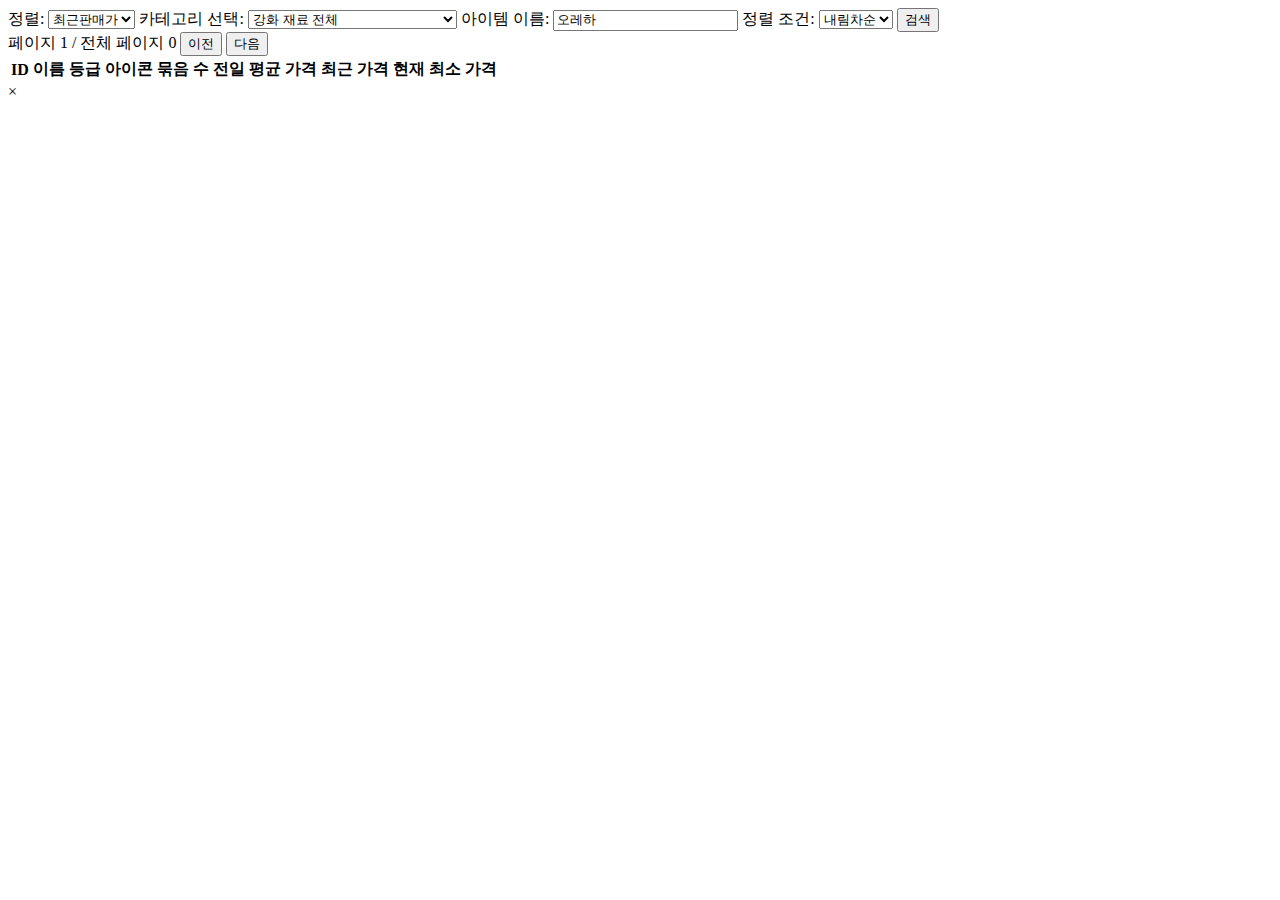
<file: src/main/resources/templates/index.html>
<!DOCTYPE html>
<html lang="en" xmlns:th="http://www.thymeleaf.org">
<th:block th:replace="~{layout/fragments/head.html :: headFragment}"/>
<body>
<main>
  <div class="search-container">
    <label for="sort">정렬:</label>
    <select id="sort">
      <option value="GRADE">등급</option>
      <option value="CURRENT_MIN_PRICE">최저가</option>
      <option value="RECENT_PRICE" selected>최근판매가</option>
      <option value="YDAY_AVG_PRICE">전일평균가</option>
    </select>

    <label for="categoryCode">카테고리 선택:</label>
    <select id="categoryCode">
      <option value="">전체</option>
      <option value="10100">장비 상자 전체</option>
      <option value="20005">아바타 > 무기</option>
      <option value="20010">아바타 > 머리</option>
      <option value="20020">아바타 > 얼굴1</option>
      <option value="20030">아바타 > 얼굴2</option>
      <option value="20050">아바타 > 상의</option>
      <option value="20060">아바타 > 하의</option>
      <option value="20070">아바타 > 상하의 세트</option>
      <option value="21400">아바타 > 악기</option>
      <option value="21500">아바타 > 아바타 상자</option>
      <option value="21600">아바타 > 이동 효과</option>
      <option value="20000">아바타 전체</option>
      <option value="40000">각인서 전체</option>
      <option value="50010">강화 재료 > 재련 재료</option>
      <option value="50020">강화 재료 > 재련 추가 재료</option>
      <option value="51000">강화 재료 > 기타 재료</option>
      <option value="51100">강화 재료 > 무기 진화 재료</option>
      <option value="50000" selected>강화 재료 전체</option>
      <option value="60200">전투 용품 > 배틀 아이템 -회복형</option>
      <option value="60300">전투 용품 > 배틀 아이템 -공격형</option>
      <option value="60400">전투 용품 > 배틀 아이템 -기능성</option>
      <option value="60500">전투 용품 > 배틀 아이템 -버프형</option>
      <option value="60000">전투 용품 전체</option>
      <option value="70000">요리 전체</option>
      <option value="90200">생활 > 식물채집 전리품</option>
      <option value="90300">생활 > 벌목 전리품</option>
      <option value="90400">생활 > 채광 전리품</option>
      <option value="90500">생활 > 수렵 전리품</option>
      <option value="90600">생활 > 낚시 전리품</option>
      <option value="90700">생활 > 고고학 전리품</option>
      <option value="90800">생활 > 기타</option>
      <option value="90000">생활 전체</option>
      <option value="100000">모험의 서</option>
      <option value="110100">항해 > 선박 재료</option>
      <option value="110110">항해 > 선박 스킨</option>
      <option value="111900">항해 > 선박 재료 상자</option>
      <option value="110000">항해 전체</option>
      <option value="140100">펫 > 펫</option>
      <option value="140200">펫 > 펫 상자</option>
      <option value="140000">펫 전체</option>
      <option value="160100">탈것 > 탈것</option>
      <option value="160200">탈것 > 탈것 상자</option>
      <option value="160000">탈것 전체</option>
      <option value="170000">기타</option>
      <option value="220000">보석 상자</option>
    </select>

    <label for="itemName">아이템 이름:</label>
    <input type="text" id="itemName" placeholder="아이템 이름 입력" value="오레하">

    <label for="sortCondition">정렬 조건:</label>
    <select id="sortCondition">
      <option value="ASC">오름차순</option>
      <option value="DESC" selected>내림차순</option>
    </select>

    <button onclick="searchMarket()">검색</button>
  </div>

  <div id="pagination">
    <span id="pageInfo">페이지 1 / 전체 페이지 0</span>
    <button class="hide" id="prevBtn" onclick="prevPage()">이전</button>
    <button class="hide" id="nextBtn" onclick="nextPage()">다음</button>
  </div>

  <table id="resultsTable">
    <thead>
    <tr>
      <th>ID</th>
      <th>이름</th>
      <th>등급</th>
      <th>아이콘</th>
      <th>묶음 수</th>
      <th>전일 평균 가격</th>
      <th>최근 가격</th>
      <th>현재 최소 가격</th>
    </tr>
    </thead>
    <tbody id="results">
    </tbody>
  </table>

  <!-- 모달 창 -->
  <div id="modal" class="modal">
    <div class="modal-content">
      <span class="close" onclick="closeModal()">&times;</span>
      <div id="modalResults">
        <!-- 상세 정보가 여기에 표시됩니다 -->
      </div>
    </div>
  </div>
</main>
<script th:inline="javascript">
  let currentPage = 1;
  let pageSize = 10; // 페이지당 보여주는 개수

  function searchMarket() {
    currentPage = 1; // 검색을 시작할 때 페이지 초기화

    let data = {
      sort: document.getElementById('sort').value,
      categoryCode: document.getElementById('categoryCode').value,
      itemName: document.getElementById('itemName').value,
      pageNo: currentPage,
      pageSize: pageSize,
      sortCondition: document.getElementById('sortCondition').value
    }

    postApi('/api/market/search', data, onSearchMarketSuccess, onApiError);
  }

  function onSearchMarketSuccess(data) {
    const results = document.getElementById('results');
    results.innerHTML = ''; // 기존 결과 초기화

    data.Items.forEach(item => {
      const row = document.createElement('tr');
      row.innerHTML = `
        <td class="cursor" onclick="searchDetail('${item.Id}')">${item.Id}</td>
        <td>${item.Name}</td>
        <td>${item.Grade}</td>
        <td><img src="${item.Icon}" alt="${item.Name} 아이콘"></td>
        <td>${item.BundleCount}</td>
        <td>${item.YDayAvgPrice}</td>
        <td>${item.RecentPrice}</td>
        <td>${item.CurrentMinPrice}</td>
      `;
      results.appendChild(row);
    });

    updatePage(data.PageNo, data.TotalCount);
  }

  function searchDetail(itemId) {
    let data = {
      itemId: itemId
    }

    postApi('/api/market/detail', data, onSearchDetailSuccess, onApiError);
  }

  function onSearchDetailSuccess(data) {
    const modalResults = document.getElementById('modalResults');
    modalResults.innerHTML = ''; // 기존 결과 초기화

    const item = data;
    const content = `
        <h2>${item.Name}</h2>
        <h3>Stats</h3>
        <table>
            <thead>
                <tr>
                    <th>Date</th>
                    <th>Avg Price</th>
                    <th>Trade Count</th>
                </tr>
            </thead>
            <tbody>
                ${item.Stats.map(stat => `
                    <tr>
                        <td>${stat.Date}</td>
                        <td>${stat.AvgPrice}</td>
                        <td>${stat.TradeCount}</td>
                    </tr>
                `).join('')}
            </tbody>
        </table>
    `;
    modalResults.innerHTML = content;

    openModal();
  }

  /**
   * 페이징 처리
   */
  function updatePage(pageNo, totalCount) {
    const prevBtn = document.getElementById('prevBtn');
    const nextBtn = document.getElementById('nextBtn');

    if (pageNo > 1) {
      prevBtn.style.display = 'inline-block';
      prevBtn.disabled = false;
    } else {
      prevBtn.style.display = 'none';
      prevBtn.disabled = true;
    }

    if (pageNo * pageSize < totalCount) {
      nextBtn.style.display = 'inline-block';
      nextBtn.disabled = false;
    } else {
      nextBtn.style.display = 'none';
      nextBtn.disabled = true;
    }

    const pageInfo = document.getElementById('pageInfo');
    const totalPages = Math.ceil(totalCount / pageSize);
    pageInfo.textContent = `페이지 ${pageNo} / 전체 페이지 ${totalPages}`;
  }

  function prevPage() {
    if (currentPage > 1) {
      currentPage--;
      fetchResults();
    }
  }

  function nextPage() {
    currentPage++;
    fetchResults();
  }

</script>
</body>
</html>
</file>
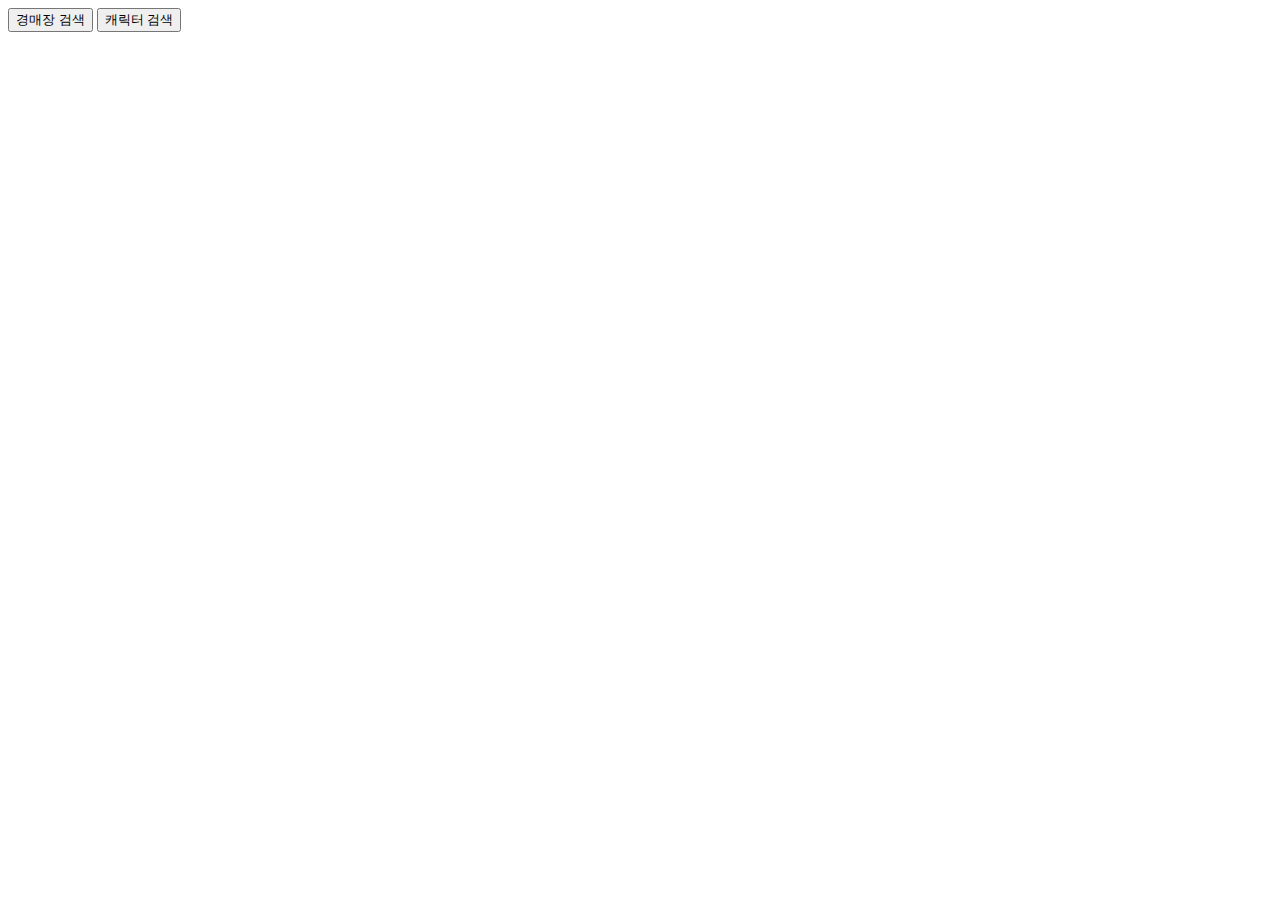
<file: src/main/resources/templates/fragments/top.html>
<!DOCTYPE html>
<html lagn="ko" xmlns:th="http://www.thymeleaf.org">

<th:block th:fragment="topFragment">
  <div class="tab">
    <button class="tablinks" onclick="location.href='/market'">경매장 검색</button>
    <button class="tablinks" onclick="location.href='/character'">캐릭터 검색</button>
  </div>
</th:block>
</html>
</file>
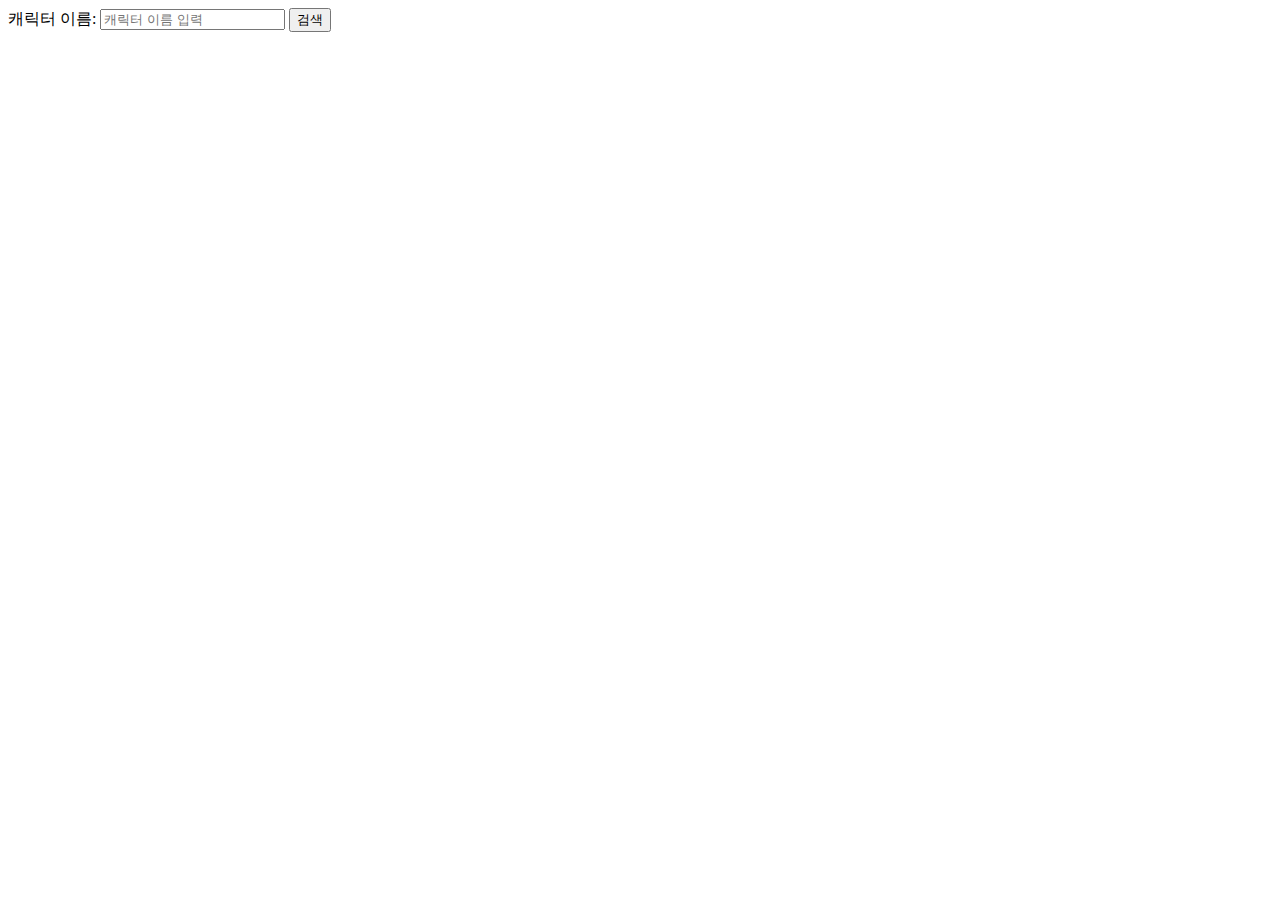
<file: src/main/resources/templates/views/character.html>
<!DOCTYPE html>
<html lang="en" xmlns:th="http://www.thymeleaf.org">
<th:block th:replace="~{fragments/head.html :: headFragment}"/>
<body>
<th:block th:replace="~{fragments/top.html :: topFragment}"/>
<main>
  <div class="search-container">
    <label for="characterName">캐릭터 이름:</label>
    <input type="text" id="characterName" placeholder="캐릭터 이름 입력" onkeydown="javascript: if(event.keyCode==13){ searchCharacters(); return false; }">
    <button onclick="searchCharacters()">검색</button>
  </div>

  <div id="characterList" class="character-list"></div>
</main>
<script th:inline="javascript">
  function searchCharacters() {
    let characterName = document.getElementById('characterName').value;
    let data = { characterName: characterName };

    postApi('/api/character/search', data, onSearchCharactersSuccess, onApiError);
  }

  function onSearchCharactersSuccess(data) {
    const characterList = document.getElementById('characterList');
    characterList.innerHTML = '';

    data.characterInfo.forEach((character, index) => {
      const characterDiv = document.createElement('div');
      characterDiv.className = 'character';

      var profileCheck = character.armoryProfile;

      if(profileCheck){
        characterDiv.innerHTML = `
        <div class="accordion" onclick="toggleAccordion(${index})">
          <h3>${character.CharacterName} (${character.CharacterClassName})</h3>
        </div>
        <div class="panel" id="panel${index}">
          <img class="profile-img" src="${character.armoryProfile.CharacterImage}" alt="${character.armoryProfile.CharacterName} 이미지">
          <p><strong>서버:</strong> ${character.ServerName}</p>
          <p><strong>아이템 레벨:</strong> ${character.ItemAvgLevel}</p>
          <p><strong>캐릭터 레벨:</strong> ${character.CharacterLevel}</p>
          <p><strong>원정대 레벨:</strong> ${character.armoryProfile.ExpeditionLevel}</p>
        </div>
      `;
      } else {
        characterDiv.innerHTML = `
        <div class="accordion" onclick="toggleAccordion(${index})">
          <h3>${character.CharacterName} (${character.CharacterClassName})</h3>
        </div>
        <div class="panel" id="panel${index}">
          <img class="profile-img" src="/images/default.png" alt="이미지">
          <p><strong>서버:</strong> ${character.ServerName}</p>
          <p><strong>아이템 레벨:</strong> ${character.ItemAvgLevel}</p>
          <p><strong>캐릭터 레벨:</strong> ${character.CharacterLevel}</p>
        </div>
      `;
      }

      characterList.appendChild(characterDiv);
    });
  }

  function toggleAccordion(index) {
    const panel = document.getElementById(`panel${index}`);
    panel.style.display = panel.style.display === 'block' ? 'none' : 'block';
  }

</script>
</body>
</html>
</file>
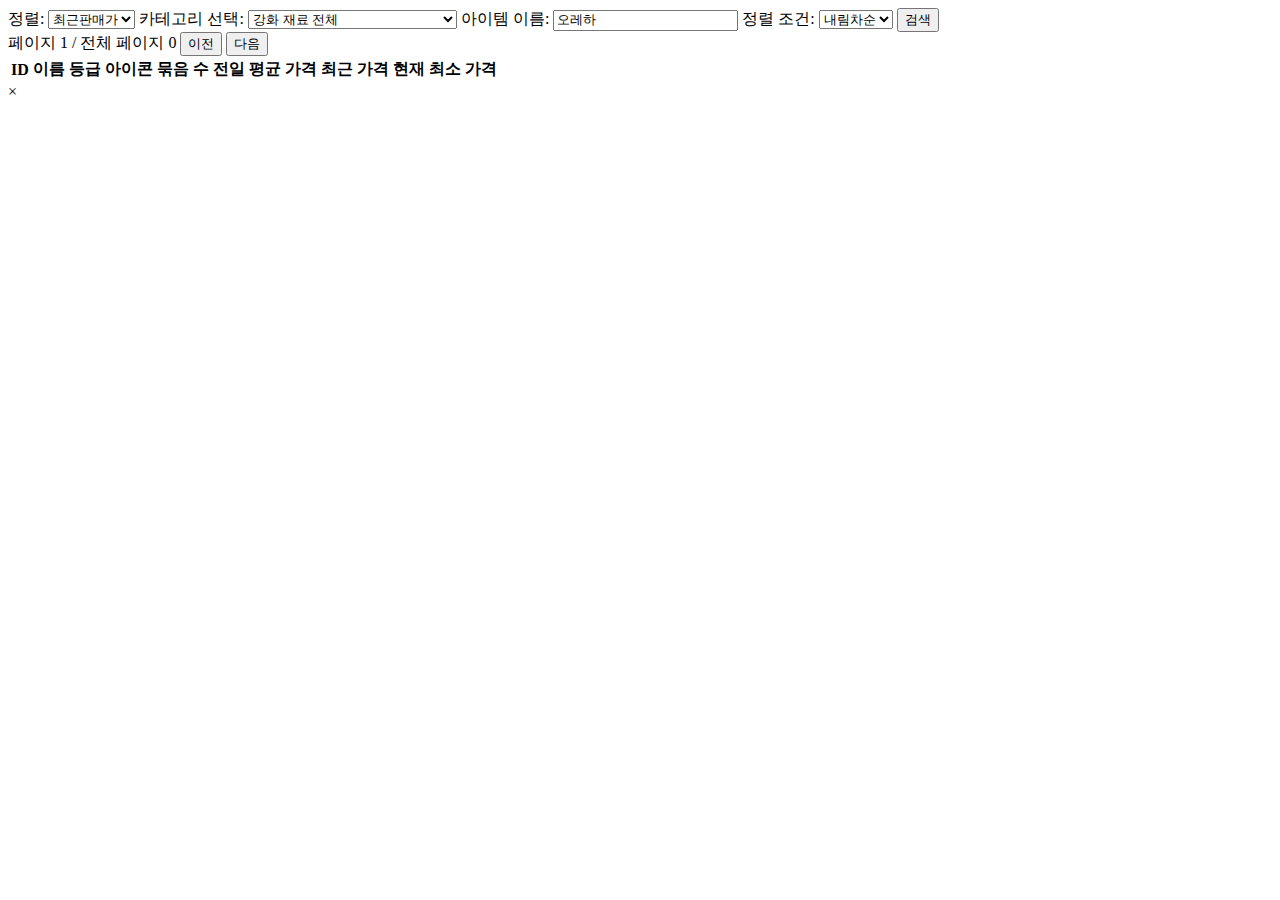
<file: src/main/resources/templates/views/market.html>
<!DOCTYPE html>
<html lang="en" xmlns:th="http://www.thymeleaf.org">
<th:block th:replace="~{fragments/head.html :: headFragment}"/>
<body>
<th:block th:replace="~{fragments/top.html :: topFragment}"/>
<main>
  <div class="search-container">
    <label for="sort">정렬:</label>
    <select id="sort">
      <option value="GRADE">등급</option>
      <option value="CURRENT_MIN_PRICE">최저가</option>
      <option value="RECENT_PRICE" selected>최근판매가</option>
      <option value="YDAY_AVG_PRICE">전일평균가</option>
    </select>

    <label for="categoryCode">카테고리 선택:</label>
    <select id="categoryCode">
      <option value="">전체</option>
      <option value="10100">장비 상자 전체</option>
      <option value="20005">아바타 > 무기</option>
      <option value="20010">아바타 > 머리</option>
      <option value="20020">아바타 > 얼굴1</option>
      <option value="20030">아바타 > 얼굴2</option>
      <option value="20050">아바타 > 상의</option>
      <option value="20060">아바타 > 하의</option>
      <option value="20070">아바타 > 상하의 세트</option>
      <option value="21400">아바타 > 악기</option>
      <option value="21500">아바타 > 아바타 상자</option>
      <option value="21600">아바타 > 이동 효과</option>
      <option value="20000">아바타 전체</option>
      <option value="40000">각인서 전체</option>
      <option value="50010">강화 재료 > 재련 재료</option>
      <option value="50020">강화 재료 > 재련 추가 재료</option>
      <option value="51000">강화 재료 > 기타 재료</option>
      <option value="51100">강화 재료 > 무기 진화 재료</option>
      <option value="50000" selected>강화 재료 전체</option>
      <option value="60200">전투 용품 > 배틀 아이템 -회복형</option>
      <option value="60300">전투 용품 > 배틀 아이템 -공격형</option>
      <option value="60400">전투 용품 > 배틀 아이템 -기능성</option>
      <option value="60500">전투 용품 > 배틀 아이템 -버프형</option>
      <option value="60000">전투 용품 전체</option>
      <option value="70000">요리 전체</option>
      <option value="90200">생활 > 식물채집 전리품</option>
      <option value="90300">생활 > 벌목 전리품</option>
      <option value="90400">생활 > 채광 전리품</option>
      <option value="90500">생활 > 수렵 전리품</option>
      <option value="90600">생활 > 낚시 전리품</option>
      <option value="90700">생활 > 고고학 전리품</option>
      <option value="90800">생활 > 기타</option>
      <option value="90000">생활 전체</option>
      <option value="100000">모험의 서</option>
      <option value="110100">항해 > 선박 재료</option>
      <option value="110110">항해 > 선박 스킨</option>
      <option value="111900">항해 > 선박 재료 상자</option>
      <option value="110000">항해 전체</option>
      <option value="140100">펫 > 펫</option>
      <option value="140200">펫 > 펫 상자</option>
      <option value="140000">펫 전체</option>
      <option value="160100">탈것 > 탈것</option>
      <option value="160200">탈것 > 탈것 상자</option>
      <option value="160000">탈것 전체</option>
      <option value="170000">기타</option>
      <option value="220000">보석 상자</option>
    </select>

    <label for="itemName">아이템 이름:</label>
    <input type="text" id="itemName" placeholder="아이템 이름 입력" value="오레하" onkeydown="javascript: if(event.keyCode==13){ searchMarket(); return false; }">

    <label for="sortCondition">정렬 조건:</label>
    <select id="sortCondition">
      <option value="ASC">오름차순</option>
      <option value="DESC" selected>내림차순</option>
    </select>

    <button onclick="searchMarket()">검색</button>
  </div>

  <div id="pagination">
    <span id="pageInfo">페이지 1 / 전체 페이지 0</span>
    <button class="hide" id="prevBtn" onclick="prevPage()">이전</button>
    <button class="hide" id="nextBtn" onclick="nextPage()">다음</button>
  </div>

  <table id="resultsTable">
    <thead>
    <tr>
      <th>ID</th>
      <th>이름</th>
      <th>등급</th>
      <th>아이콘</th>
      <th>묶음 수</th>
      <th>전일 평균 가격</th>
      <th>최근 가격</th>
      <th>현재 최소 가격</th>
    </tr>
    </thead>
    <tbody id="results">
    </tbody>
  </table>

  <!-- 모달 창 -->
  <div id="modal" class="modal">
    <div class="modal-content">
      <span class="close" onclick="closeModal()">&times;</span>
      <div id="modalResults">
        <!-- 상세 정보가 여기에 표시됩니다 -->
      </div>
    </div>
  </div>
</main>
<script th:inline="javascript">
  let currentPage = 1;
  let pageSize = 10; // 페이지당 보여주는 개수

  function searchMarket() {
    currentPage = 1; // 검색을 시작할 때 페이지 초기화

    let data = {
      sort: document.getElementById('sort').value,
      categoryCode: document.getElementById('categoryCode').value,
      itemName: document.getElementById('itemName').value,
      pageNo: currentPage,
      pageSize: pageSize,
      sortCondition: document.getElementById('sortCondition').value
    }

    postApi('/api/market/search', data, onSearchMarketSuccess, onApiError);
  }

  function onSearchMarketSuccess(data) {
    const results = document.getElementById('results');
    results.innerHTML = ''; // 기존 결과 초기화

    data.Items.forEach(item => {
      const row = document.createElement('tr');
      row.innerHTML = `
        <td class="cursor" onclick="searchDetail('${item.Id}')">${item.Id}</td>
        <td>${item.Name}</td>
        <td>${item.Grade}</td>
        <td><img src="${item.Icon}" alt="${item.Name} 아이콘"></td>
        <td>${item.BundleCount}</td>
        <td>${item.YDayAvgPrice}</td>
        <td>${item.RecentPrice}</td>
        <td>${item.CurrentMinPrice}</td>
      `;
      results.appendChild(row);
    });

    updatePage(data.PageNo, data.TotalCount);
  }

  function searchDetail(itemId) {
    let data = {
      itemId: itemId
    }

    postApi('/api/market/detail', data, onSearchDetailSuccess, onApiError);
  }

  function onSearchDetailSuccess(data) {
    const modalResults = document.getElementById('modalResults');
    modalResults.innerHTML = ''; // 기존 결과 초기화

    const item = data;
    const content = `
        <h2>${item.Name}</h2>
        <h3>Stats</h3>
        <table>
            <thead>
                <tr>
                    <th>Date</th>
                    <th>Avg Price</th>
                    <th>Trade Count</th>
                </tr>
            </thead>
            <tbody>
                ${item.Stats.map(stat => `
                    <tr>
                        <td>${stat.Date}</td>
                        <td>${stat.AvgPrice}</td>
                        <td>${stat.TradeCount}</td>
                    </tr>
                `).join('')}
            </tbody>
        </table>
    `;
    modalResults.innerHTML = content;

    openModal();
  }

  /**
   * 페이징 처리
   */
  function updatePage(pageNo, totalCount) {
    const prevBtn = document.getElementById('prevBtn');
    const nextBtn = document.getElementById('nextBtn');

    if (pageNo > 1) {
      prevBtn.style.display = 'inline-block';
      prevBtn.disabled = false;
    } else {
      prevBtn.style.display = 'none';
      prevBtn.disabled = true;
    }

    if (pageNo * pageSize < totalCount) {
      nextBtn.style.display = 'inline-block';
      nextBtn.disabled = false;
    } else {
      nextBtn.style.display = 'none';
      nextBtn.disabled = true;
    }

    const pageInfo = document.getElementById('pageInfo');
    const totalPages = Math.ceil(totalCount / pageSize);
    pageInfo.textContent = `페이지 ${pageNo} / 전체 페이지 ${totalPages}`;
  }

  function prevPage() {
    if (currentPage > 1) {
      currentPage--;
      fetchResults();
    }
  }

  function nextPage() {
    currentPage++;
    fetchResults();
  }

</script>
</body>
</html>
</file>
